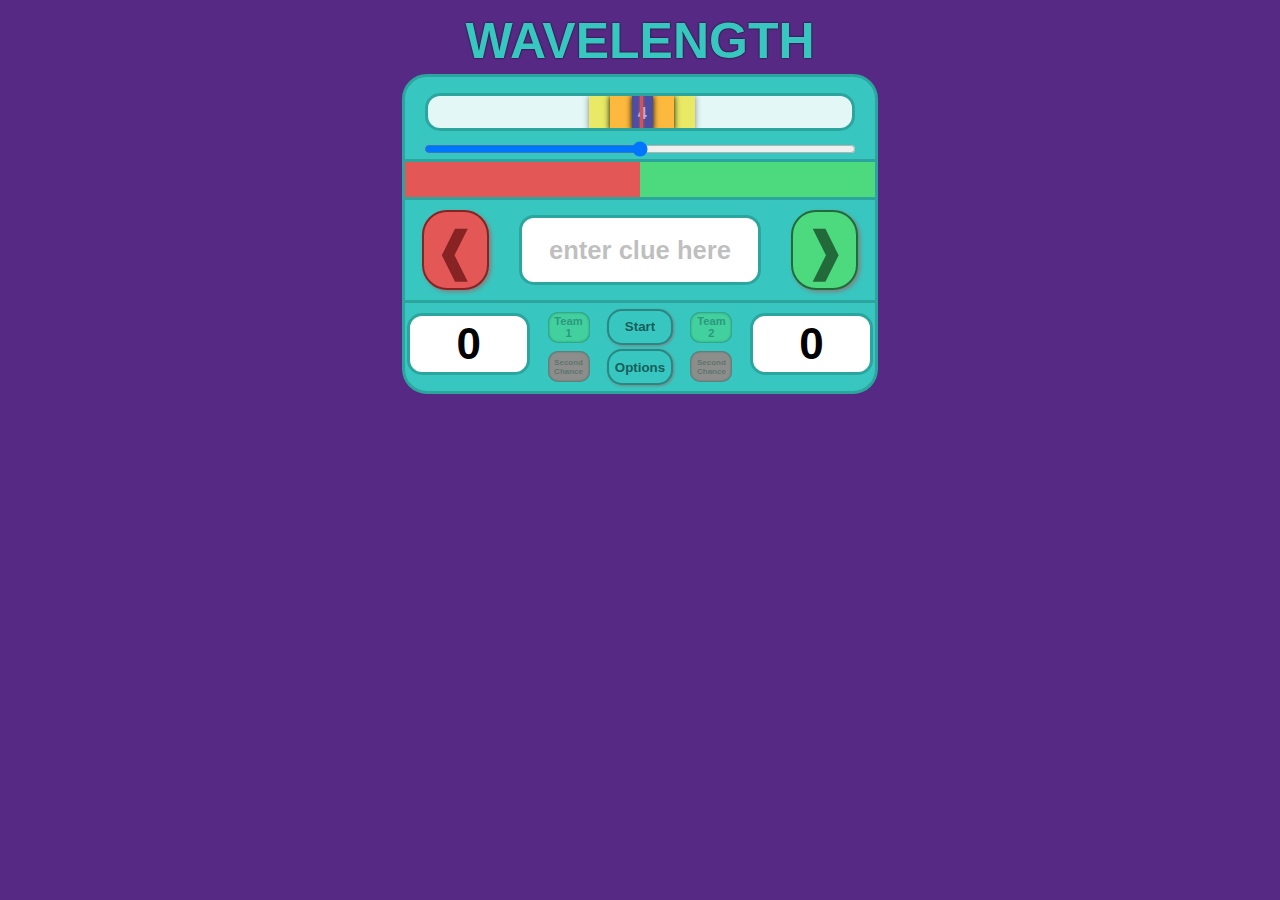
<file: index.html>
<!DOCTYPE html>
<html>

<head>
<meta charset="UTF-8">
<title>Wavelength</title>
<link rel="stylesheet" href="css/wave.css"/>
<script defer src="js/wave.js" charset="utf-8"></script>
<meta name="viewport" content="width=device-width, initial-scale=1">
</head>

<body>
  <div class="gameBox">

    <div class="promptArea">
      <h1>WAVELENGTH</h1>
      <p class='prompt' id='prompt'>Add some players, then press Start!</p>
      <!-- ^ prompt is set to none in css -->
    </div>

    <div class='targetArea'>
      <div class='tarwindow' onclick="screenTog()">
        <div class='targetBox' id='targetBox'>
          <div class='pt3'> 
            <div class="pt4">4</div>
          </div> 
        </div>
        <div id='screen' class='screen'></div>
        <div class='guessLine' id='guessLine'></div>
      </div>
      <input type="range" id='tarSlider' name='tarSlider' min='1' max='99' onchange="updateGuess()">
    </div>

    <div class='totArea'>
      <div class='totL' id='totL'></div>
      <div class='totR' id='totR'></div>
    </div>
    <div class="gameArea">
      <div class='gameButts'>
        <button id='under' onclick="overUnder(id)"><span class="gameButtSpan">&#10096;</span></button>
      </div>
      <div class="clueArea">
        <div class='clue' id='clueField' onclick="newClue()">
          <span style="opacity:.25;font-size:.4em;">enter clue here</span>
        </div>
      </div>
      <div class="gameButts">
        <button id='over' onclick="overUnder(id)"><span class="gameButtSpan">&#10097;</span></button>
      </div>
    </div>

    <div class='playArea'>
      <div class='score' id='t1s'>0</div>
      <div class="teamBox" id='t1b'>
        <div class='lightBox'>
          <div class="greenlight" id='t1g'><span class="teamName">Team 1</span></div>
          <div class="redlight" id='t1r'><span style='font-size:.5em;'>Second Chance</span></div>
        </div>
        <div class='players'>
          <ul class='team' id='t1'>

          </ul>
        </div>
      </div>
      <div class="options">
        <button onclick="startGame()" id='startButt'>Start</button>
        
        <button onclick="options()">Options</button> 
      </div>
      <div class="teamBox" id='t2b'>
        <div class='lightBox'>
          <div class="greenlight" id='t2g'><span class="teamName">Team 2</span></div>
          <div class="redlight" id='t2r'><span style='font-size:.5em;'>Second Chance</span></div>
        </div>
        <div class='players'>
          <ul class='team' id='t2'>

          </ul>
        </div>
      </div>  
      <div class='score' id='t2s'>0</div>
    </div>


    <div class="modalBG" id='modalBG'>
      <div class="modalArea" id="modalHow">
        <h3>How To Play:</h3>
        <p>- Each turn one team will pick a Psychic. The psychic draws a card and looks at the random target area. </p>
        <p>- They will give a one word clue about the location of the target area in relation to the card. </p>
        <p>- The rest of the team will move the slider to where they think it is and click guess. </p>
        <p>- After setting their guess, the other team will have a chance to guess if the target is to the left or right of your team's guess. </p>
        <p>- The target is then revealed and points are awarded. First to 10 wins. </p>
        <p>- Each card can be thought of as a specturm. If the target is all the way to the right, you can safely give a clue word that only describes the green promp. </p> 
        <p>- If, for whatever reason, you need to start a turn over, click "Oops, redraw" to reset the turn and the psychic will draw a new promp </p> 
        <button onclick="howClose()" class='closeButt'>&#9747;</button>
      </div>

      <div class="modalArea" id='modalTots'>
        Choose One
        <div class="totLine" id="opt0" onclick="pickTot(this.id)">
          <div class='totL' id='opt0L'>hot</div>
          <div class='totR' id='opt0R'>cold</div>
        </div>
        <div class="totLine" id="opt1" onclick="pickTot(this.id)">
          <div class='totL' id='opt1L'>big</div>
          <div class='totR' id='opt1R'>small</div>
        </div>
        <div class="totLine" id="opt2" onclick="pickTot(this.id)">
          <div class='totL' id='opt2L'>bird</div>
          <div class='totR' id='opt2R'>lizard</div>
        </div>
      </div>
      
      <div class="modalArea" id='modalClue'>
        <label class='clueLine' for="clueField">Enter a one word clue about the target's position:</label>
        <input class='clueLine' type="text" id="newClue" name="clueField" maxlength="12">
        <button class='clueLine' onclick="enterClue()">Submit</button>
      </div>

      <div class="modalArea" id='addPlayer'>
        Enter player names to add
        <input type="text" id='newPlayer'>
        <button onclick="addRemovePlayer()">Submit</button>
      </div>

      <div class="modalArea" id='removePlayer'>
        Enter player names to remove
        <input type="text" id='exPlayer'>
        <button onclick="addRemovePlayer(1)">Submit</button>
      </div>

      <div class="modalArea" id='optionsBox'>
        <h2 id='optionsHeader'>Options:</h2>
        <!-- <button class="optButton"onclick="newPlayerWindow()">Add Players</button>
        <button class="optButton"onclick="removePlayerWindow()">Remove Players</button>
        <button class="optButton"onclick="makeTeams()">Randomize teams</button> -->
        <button class="optButton" onclick="howTo()">How To</button> 
        <button class="optButton" onclick="oopsRedrawd()">Oops, redraw</button>
        <button class="optButton" onclick="reset()">Reset</button>
        <button class="closeButt" onclick="optionsClose()" style="color:#185e5c">&#9747;</button>
      </div>

      <div class="modalArea" id='modalWin'>
        <span id='winner'></span>
        <button onclick="reset(1)">Hell Yeah!</button>
      </div>

    </div>
  
  </div>
  </div>
  

</body>


</html>
</file>
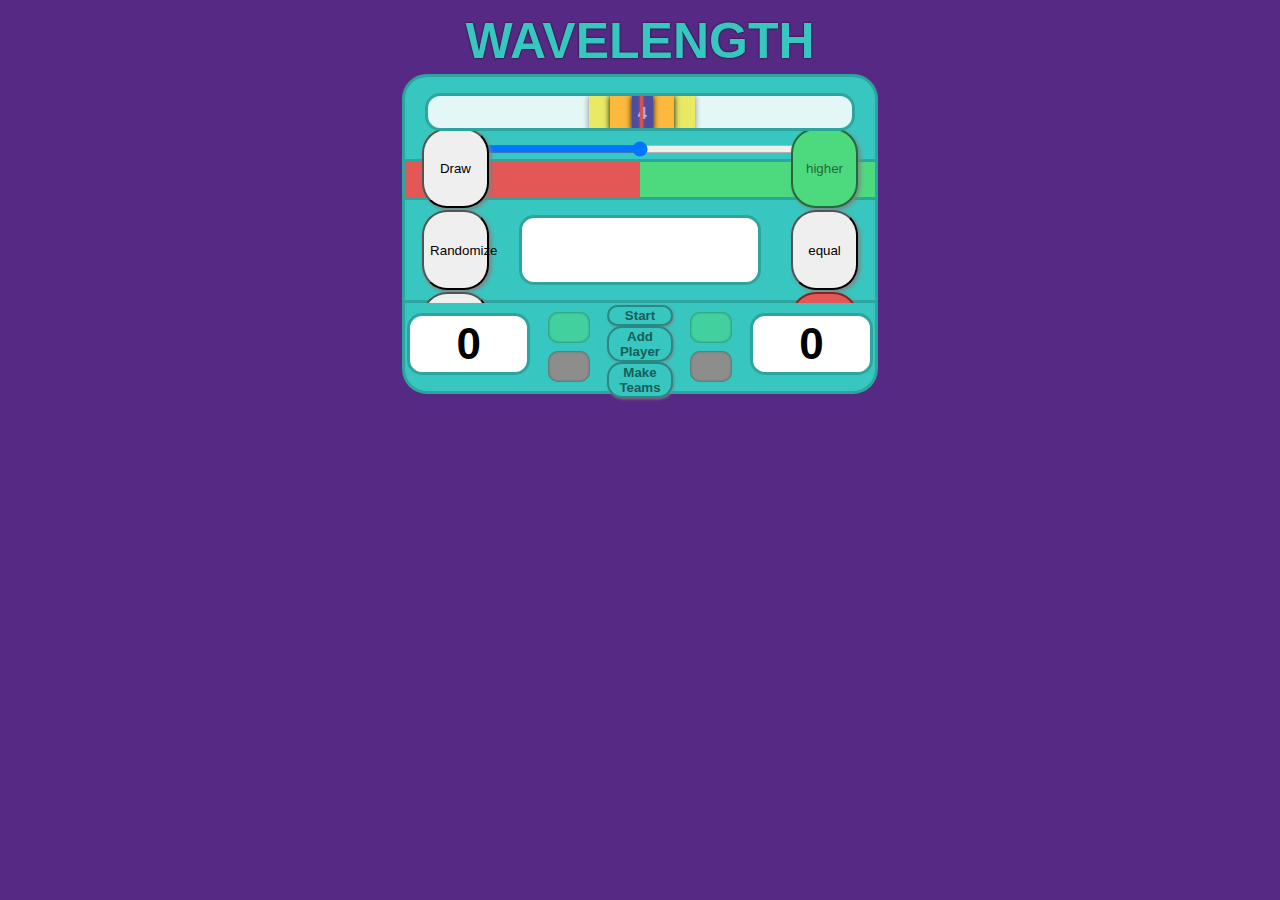
<file: wave.html>
<!DOCTYPE html>
<html>

<head>
<meta charset="UTF-8">
<title>Wavelength</title>
<link rel="stylesheet" href="css/wave.css"/>
<!-- <script src="https://code.jquery.com/jquery-3.5.1.min.js"></script> -->
<!-- <script src="js/jquery-3.5.1.min.js"></script> -->
<script defer src="js/wave.js" charset="utf-8"></script>
</head>

<body>

  <div class="gameBox">

    <div class="promptArea">
      <h1>WAVELENGTH</h1>
      <p class='prompt' id='prompt'>Press Start!</p>
    </div>

    <div class='targetArea'>
      <div class='tarwindow' onclick="screenTog()">
        <div class='targetBox' id='targetBox'>
          <div class='pt3'> 
            <div class="pt4">4</div>
          </div> 
        </div>
        <div id='screen' class='screen'></div>
        <div class='guessLine' id='guessLine'></div>
      </div>
      <input type="range" id='tarSlider' name='tarSlider' min='1' max='99' onclick="updateGuess()">
    </div>

    <div class='totArea'>
      <div class='totL' id='totL'></div>
      <div class='totR' id='totR'></div>
    </div>

    
    <div class="gameArea">
      <div class='gameButts'>
        <button onclick="drawTot();">Draw</button>  
        <button id='random' onclick="getTarget();">Randomize</button>
        <button id='guess' onclick="setGuess();">Guess</button>
      </div>
      <div class="clueArea">
        <!-- <div class='psychic'>
          Psychic: <span id='psychic'>Evan</span>
        </div> -->
        <div class='clue' id='clueField' onclick="newClue()">
          
        </div>
      </div>
      <div class="gameButts">
        <button id='over' onclick="overUnder(id)">higher</button>
        <button id='equal' onclick="overUnder(id)">equal</button>
        <button id='under' onclick="overUnder(id)">lower</button>
      </div>
    </div>

    <div class='playArea'>
      <div class='score' id='t1s'>0</div>
        <div class="teamBox" id='t1b'>
          <div class='lightBox'>
            <div class="greenlight" id='t1g'></div>
            <div class="redlight" id='t1r'></div>
          </div>
          <div class='players'>
            <ul class='team' id='t1'>

            </ul>
          </div>
        </div>
      <div class="options">
        <button onclick="startGame()" id='startButt'>Start</button>
        <button class='' onclick="newPlayerWindow()">Add Player</button>
        <button class='' onclick="makeTeams()">Make Teams</button>
      </div>
      <div class="teamBox" id='t2b'>
        <div class='lightBox'>
          <div class="greenlight" id='t2g'></div>
          <div class="redlight" id='t2r'></div>
        </div>
        <div class='players'>
          <ul class='team' id='t2'>

          </ul>
        </div>
      </div>  
      <div class='score' id='t2s'>0</div>
    </div>
    <!-- <div>
      <button onclick="reset()">reset</button>
      <button onclick="finState()">clear state</button>
      <button onclick="checkState()">check state</button>
      <button onclick="checkGame()">print game</button>
      <button onclick="checkSlide()">check slide</button>
    </div> -->

    <div class="modalBG" id='modalBG'>
      <div class="modalArea" id='modalTots'>
        Choose One
        <div class="totLine" id="opt0" onclick="pickTot(this.id)">
          <div class='totL' id='opt0L'>hot</div>
          <div class='totR' id='opt0R'>cold</div>
        </div>
        <div class="totLine" id="opt1" onclick="pickTot(this.id)">
          <div class='totL' id='opt1L'>big</div>
          <div class='totR' id='opt1R'>small</div>
        </div>
        <div class="totLine" id="opt2" onclick="pickTot(this.id)">
          <div class='totL' id='opt2L'>bird</div>
          <div class='totR' id='opt2R'>lizard</div>
        </div>
      </div>
      
      <div class="modalArea" id='modalClue'>
        <label class='clueLine' for="clueField">Enter Clue:</label>
        <input class='clueLine' type="text" id="newClue" name="clueField">
        <button class='clueLine' onclick="enterClue()">Submit</button>
      </div>

      <div class="modalArea" id='addPlayer'>
        Enter player name:
        <input type="text" id='newPlayer'>
        <button onclick="addPlayer()">Add Player</button>
      </div>

      <div class="modalArea" id='modalWin'>
        <span id='winner'></span>
        <button onclick="reset(1)">Hell Yeah</button>
      </div>

    </div>
  
  </div>
  </div>
  

</body>

</html>
</file>
<file: css/wave.css>
:root {
  --redbg:#e35757;
  --redtxt: #882323;
  --greenbg: #4dda7e ;
  --greentxt: #236a3b;
  --mainBG: #37c7c0;
  --mainBorder: 3px solid #2da59f;
  --mainBorderColor: #185e5a;
}
body {
  background-color: #562a84;
}
h1 {
font-family: Impact, sans-serif;
font-size: 50px;
margin: 0;
}
ul {
  list-style-type: none;
}
li {
  font-family: sans-serif;
  color: #124341;
}
#pageFrame {
  height: 89vh;
  width: 100%;
  border: none;
}
.projReturn {
  /* border: 1px solid blue; */
  scale: 5;
  position: fixed;
  left: 1em;
  color: var(--mainBG)
}
.navBarBox {
  position: absolute;
  color: var(--mainBG);
}
.folded {
  font-size: 1.5em;
  display: block;
}
.navBarList{
  font-size: 1rem;
  display: none;
}
.folded:hover .navBarList{
  display: block;
}
.navBarBox ul{
  margin: 0 -.5em;
  list-style: none;
  padding: 0;
}
.navBarList li {
  color: var(--mainBG);
  margin: 0 .25em;
}
.navBarList li:hover {
  background-color: var(--mainBG); 
  color: var(--mainBorderColor)
}
.dropbtn {
  border: none;
}
a {
  color: var(--mainBorderColor);
  text-decoration: none;
}
.dropdownCon {
  position: relative;
  display: inline-block;
}
.dropContent {
  display: none;
  z-index: 1; 
}
.sidebar {
  display: flex;
}
.dropContent a {
  background-color: var(--mainBG);
  color: var(--mainBorderColor);
  padding: 2px;
  text-decoration: none;
  display: block;
  border-bottom: 1px solid gray;
}
.dropdownCon:hover .dropContent {display: block;}
.gameBox {
  display: flex;
  flex-direction: column;
  width: 100%;
  min-width: 22em;
  margin: auto;
  justify-items: center;
  overflow: hidden;
}
.promptArea {
  margin: .25em auto;
  display: flex;
  flex-direction: column;
  align-items: center;
  align-content: space-around;
  color: var(--mainBG);
  text-shadow: 0 0 2px black;
  text-align: center;
}
.prompt {
  display: none;
  margin: 0;
  font-family: sans-serif;
  font-weight: bold;
  letter-spacing: 2px;
}
.targetArea {
  display: flex;
  width:  98%;
  margin: auto;
  border: var(--mainBorder);
  border-radius: 25px 25px 0px 0px;
  background-color: var(--mainBG);
  align-items: center;
  flex-direction: column;
}
.tarbutts {
  height: 40px;
  width: 95%;  
  display: flex;
  justify-content: space-around;
  align-items: center;
}
.tarbutts button {
  height: 65%;
  border-color: #2da59f;
  border-radius: 10px;
}
.tarwindow {
  display: flex;
  position: relative;
  margin: auto;
  background-color: rgba(255, 255, 255, 0.856);
  height: 1.5em;
  width: 90%;
  border-radius: 15px;
  border: var(--mainBorder);
  font-family: sans-serif;
  font-weight: bold;
  margin-top: 1em;
  overflow: hidden;
}
.targetBox {
  display: flex;
  justify-content: center;
  height: 110%;
  width: 25%;
  position: relative;
  left: 38%;
  background-color: rgb(233, 233, 102);
  color: #beb93f;
  box-shadow: 0 0 6px rgb(133, 133, 133);
}
.pt3 {
  background-color: rgb(252, 185, 62);
  width: 60%;
  height: 100%;
  display: flex;
  justify-content: space-around;
  align-items: center;
  color: #be863f;
  box-shadow: 0 0 6px black;
}
.pt4 {
  background-color: rgb(77, 77, 161);
  position: absolute;
  width: 20%;
  height: 100%;
  margin: auto;
  display: flex;
  justify-content: center;
  align-items: center;
  color: #b5bcf0;
  box-shadow: 0 0 6px black;
}
.screen {
  text-align: center;
  position: absolute;
  left: -1%;
  margin: auto;
  height: 100%;
  width: 0%;
  background-color: var(--mainBG);
  border-radius: 15px;
  transition: width 0.5s ease-in;
}
.guessLine {
  position: absolute;
  top: -10px;
  left: 50%;
  height: 3em;
  width: 3px;
  background-color: rgb(211, 84, 84);
  box-shadow: 0 0 3px rgb(218, 90, 90);
  transition: left 0.5s ease-in;
}
#tarSlider {
  width: 92%;
  /* margin: auto; */
  margin-top: 10px;
  transition: value 0.5s ease-in;
}
.totArea {
  width: 98%;
  min-height: 35px;
  margin: auto;
  display: flex;
  justify-content: center;
  border-right: 3px solid #2da59f;
  border-left: 3px solid #2da59f;
  font-family: Trebuchet MS, sans-serif;
  font-size: 1.25em;
  font-weight: bold;
  text-align: center;
}
.totL {
  width: 50%;
  display: flex;
  justify-content: center;
  align-items: center;
  background-color: #e35757;
  color: #882323;
  padding: 2%;
}
.totR {
  width: 50%;
  padding: 2%;
  display: flex;
  justify-content: center;
  align-items: center;
  background-color: #4dda7e ;
  color: #236a3b;
}
.gameArea {
  width: 98%;
  height: 6.25em;
  margin: auto;
  display: flex;
  justify-content: space-around;
  align-items: center;
  background-color: var(--mainBG);
  border: var(--mainBorder);
}
.gameButts {
  display: flex;
  flex-direction: column;
  justify-content: space-around;
}
.gameButtSpan {
  font-size: 4em;
}
#over {
  background-color: var(--greenbg);
  color: var(--greentxt);
  border: 2px solid var(--greentxt);
}
#under {
  background-color: var(--redbg);
  color: var(--redtxt);
  border: 2px solid var(--redtxt);
}
.gameArea button {
  margin: 1px;
  min-width: 4rem;
  font-size: auto;
  border-radius: 25px;
  box-shadow: 2px 2px 4px 0 gray;
}
.clueArea {
  min-width: 50%;
  display: flex;
  flex-direction: column;
  align-items: center;
}
#clueSpan {
  font-size: .55em;
}
.psychic {
  font-family: Arial, Helvetica, sans-serif;
  font-weight: bold;
}
.clue {
  width: 100%;
  min-height: 4rem;
  background-color: white;
  border: 3px solid #2da59f;
  border-radius: 15px;
  font-size: 3em;
  font-family: Arial, Helvetica, sans-serif;
  font-weight: bold;
  text-align: center;
  resize: none;
  display: flex;
  justify-content: center;
  align-items: center;
  overflow: hidden;
}
.playArea {
  width: 98%;
  height: 5.5em;
  margin: auto;
  margin-bottom: 1em;
  background-color: var(--mainBG);
  border: var(--mainBorder);
  border-radius: 0 0 25px 25px;
  border-top: 0;
  display: flex;
  justify-content:space-between;
}
.score {
  width: 3.75rem;
  height: 3.5rem;
  margin: 10px 5px;
  background-color: white;
  border: 3px solid #2da59f;
  border-radius: 15px;
  font-size: 2.75em;
  font-family: Arial, Helvetica, sans-serif;
  font-weight: bold;
  text-align: center;
  display: flex;
  justify-content: center;
  align-items: center;
}
#t1s {
  margin-right: 2px;
}
#t2s {
  margin-left: 2px;
}
.options {
  display: flex;
  flex-direction: column;
  align-items: center;
  justify-content: space-evenly;
  font-size: 3.753em;
  color: #1a706c;
  text-shadow: 0 0 2px black;
  padding: 2px;
}
.options button {
  height: 2.75em;
  font-weight:bold;
  color: var(--mainBorderColor);
  min-width: 8.3em;
  border-radius: 15px;
  background-color: #37c7c0;
  border: 3px solid #278884;
  box-shadow: 1px 1px 3px 0 gray;
}
.teamBox {
  /* border: 1px solid green; */
  width: 6.75rem;
  height: 100%;
  display: flex;
  justify-content: center  ;
  align-items: center;
}
#t2b {
  flex-direction: row-reverse;
}
.players {
  display: none;
  width: 70%;
  height: 90%;
  margin: auto;
  background-color: white;
  border: var(--mainBorder);
  border-radius: 9px;
  font-family: Arial, Helvetica, sans-serif;
  font-size: .92em;
  position: relative;
}
.team {
  position: absolute;
  top: -.75em;
  left: -2.3em;
}
.greenlight, .redlight {
  padding: 0 5px;
  width: 4.25em;
  height: 35%;
  border-radius: 10px;
  font-family: Arial, Helvetica, sans-serif;
  font-weight: bold;
  text-align: center;
  display: flex;
  justify-content: center;
  align-items: center;
  opacity: .5;
  box-shadow: inset 0 0 3px black;
}
.redlight {
  color: var(--redtxt);
  background-color: var(--redbg);
  /* background-color: rgb(131, 69, 69); */
}
.greenlight {
  color: var(--greentxt);
  background-color: var(--greenbg);
  /* background-color: rgb(77, 129, 93); */
}
.turn {
  opacity: 1;
  box-shadow: 0 0 5px rgb(104, 104, 104);
  /* box-shadow: inset 0 0 3px rgb(104, 104, 104); */
}
.lightBox {
  height: 100%;
  display: flex;
  flex-direction: column;
  justify-content: space-evenly;
  /* border: var(--mainBorder); */
}
.modalBG {
  display: none;
  position: fixed;
  margin: auto;
  z-index: 1;
  width: 100%;
  height: 100%;
  left: 0;
  top: 0;
  
}
.modalArea {
  display: flex;
  flex-direction: column;
  align-items: center;
  margin: 15% auto; 
  background-color:  #37c7c0;
  padding: 10px;
  width: 90%;
  font-family: Trebuchet MS, sans-serif;
  font-weight: bold;
  text-align: center;
  border: 3px solid #2da59f;
  box-shadow: 0 0 10px 5px black;
}
.modalArea label {
  border: 0;
}
.totLine {
  width: 100%;
  display: flex; 
  font-family: Trebuchet MS, sans-serif;
  font-size: 1.1em;
  font-weight: bold;
  border: 3px solid #2da59f;
  margin: 1%;
  box-shadow: 0 0 10px black;
}
.totLine:hover {
  box-shadow: 0 0 10px green;
}
#modalHow {
  display: none;
  position: relative;
  width: 92%;
  text-align: left;
}
#modalHow * {
  margin: .25em;
}
#modalTots {
  display: none;
}
#modalClue {
  display: none;
  margin: 7em auto;
}
#addPlayer {
  display: none;
}
#removePlayer {
  display: none;
}
#modalWin {
  display: none;
}
#optionsBox {
  color: var(--mainBorderColor);
  display:none;
  position: relative;
}
.optButton {
  font-weight:bold;
  color: var(--mainBorderColor);
  min-width: 8.3em;
  border-radius: 15px;
  background-color: #37c7c0;
  border: 3px solid #278884;
  box-shadow: 1px 1px 3px 0 gray;
  margin: 3px;
  width: 12em;
}
.closeButt {
  position: absolute;
  right: 1em;
  transform: scale(1.5);
  background-color: rgba(0, 0, 0, 0);
  border: none;
}
.clueLine {
  display: flex; 
  font-family: Trebuchet MS, sans-serif;
  font-size: 1.5em;
  font-weight: bold;
  text-align: center;
  border: 3px solid #2da59f;
  margin: 1%;
}

@media only screen and (min-width: 400px) {
  .gameBox {
    width: 30em;
  }
  .prompt {
    font-size: .7rem;
  }
  .tarwindow {
    height: 2em;
  }
  .totArea {
    font-size: 1.25em;
  }
  .clueArea {
    min-width: 50%;
  }
  .clue {
    width: 100%;
    font-size: 4em;
  }
  #clueSpan {
    font-size: .37em;
  }
  #newClue {
    width: 90%;
  }
  label.clueLine {
    font-size: 1.5em;
  }
  .gameArea button {
    width: 5em;
    height: 6em;
  }
  .lightBox {
    margin: auto 2px;
  }
  .greenlight, .redlight {
    width: 2em;
  }
  .teamName {
    font-size: .7em;
  }
  .players {
    display: none;
  }
  .score {
    width: 4em;
    margin: 10px 2px;
  }
  .options button {
    border: 2px solid #278884;
    min-width: 5em;
  }
  .modalArea {
    width: 17em;
  }
  .totLine {
    font-size: 1em;
  }
  #modalHow {
    width: 89%;
    font-size: .85em;
  }
}
</file>
